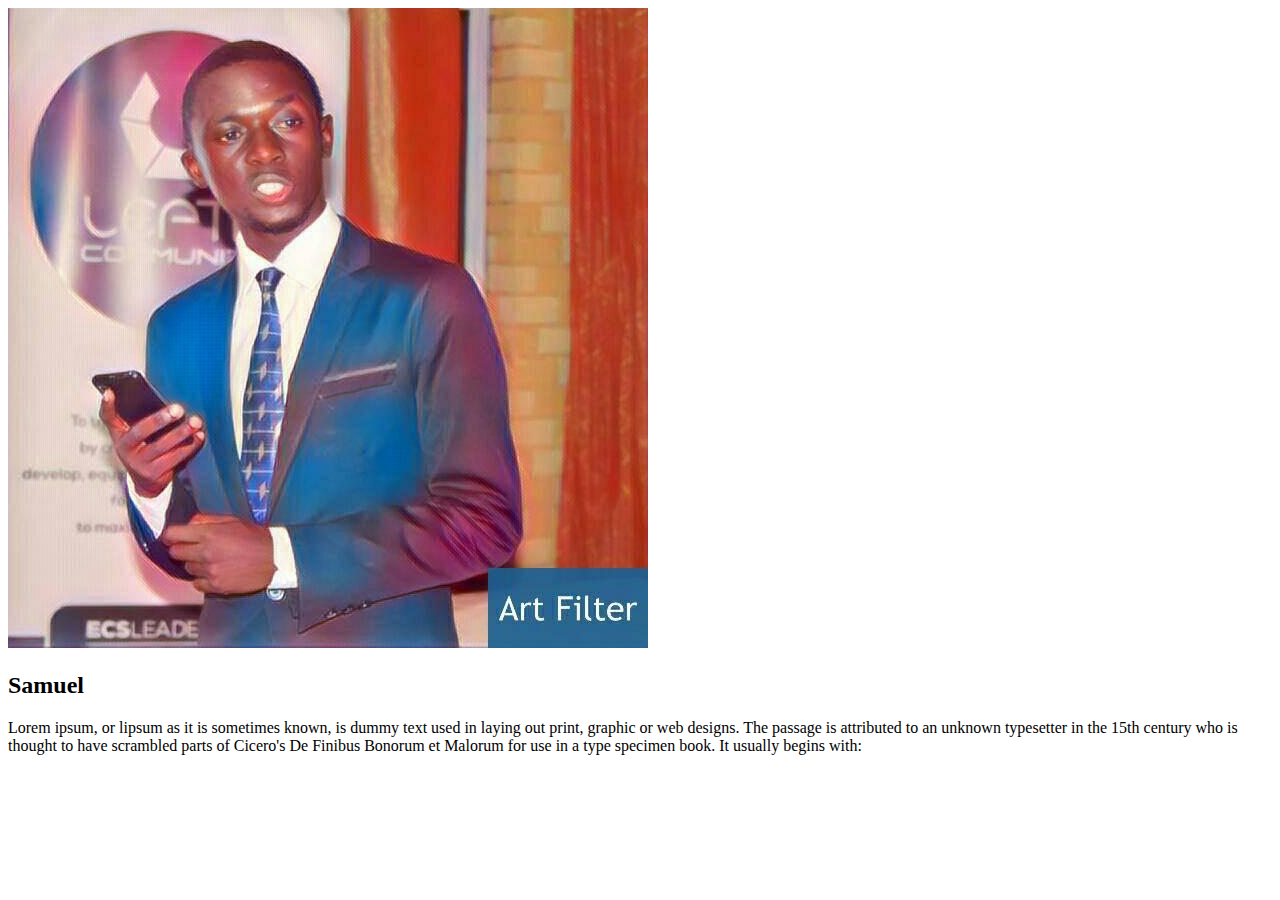
<file: profile.html>
<!DOCTYPE html>
<html lang="en">
<head>
    <meta charset="UTF-8">
    <meta name="viewport" content="width=device-width, initial-scale=1.0">
    <meta http-equiv="X-UA-Compatible" content="ie=edge">
    <title>Profile</title>
</head>
<body>
    <img src="img/samuel10.jpg" alt="">
    <h2>Samuel</h2>
    <p>
        Lorem ipsum, or lipsum as it is sometimes known, is dummy text used in
         laying out print, graphic or web designs. The passage is attributed to an
          unknown typesetter in the 15th century who is thought to have scrambled parts of
         Cicero's De Finibus Bonorum et Malorum for use in a type specimen book. It usually begins with:
    </p>
</body>
</html>
</file>
